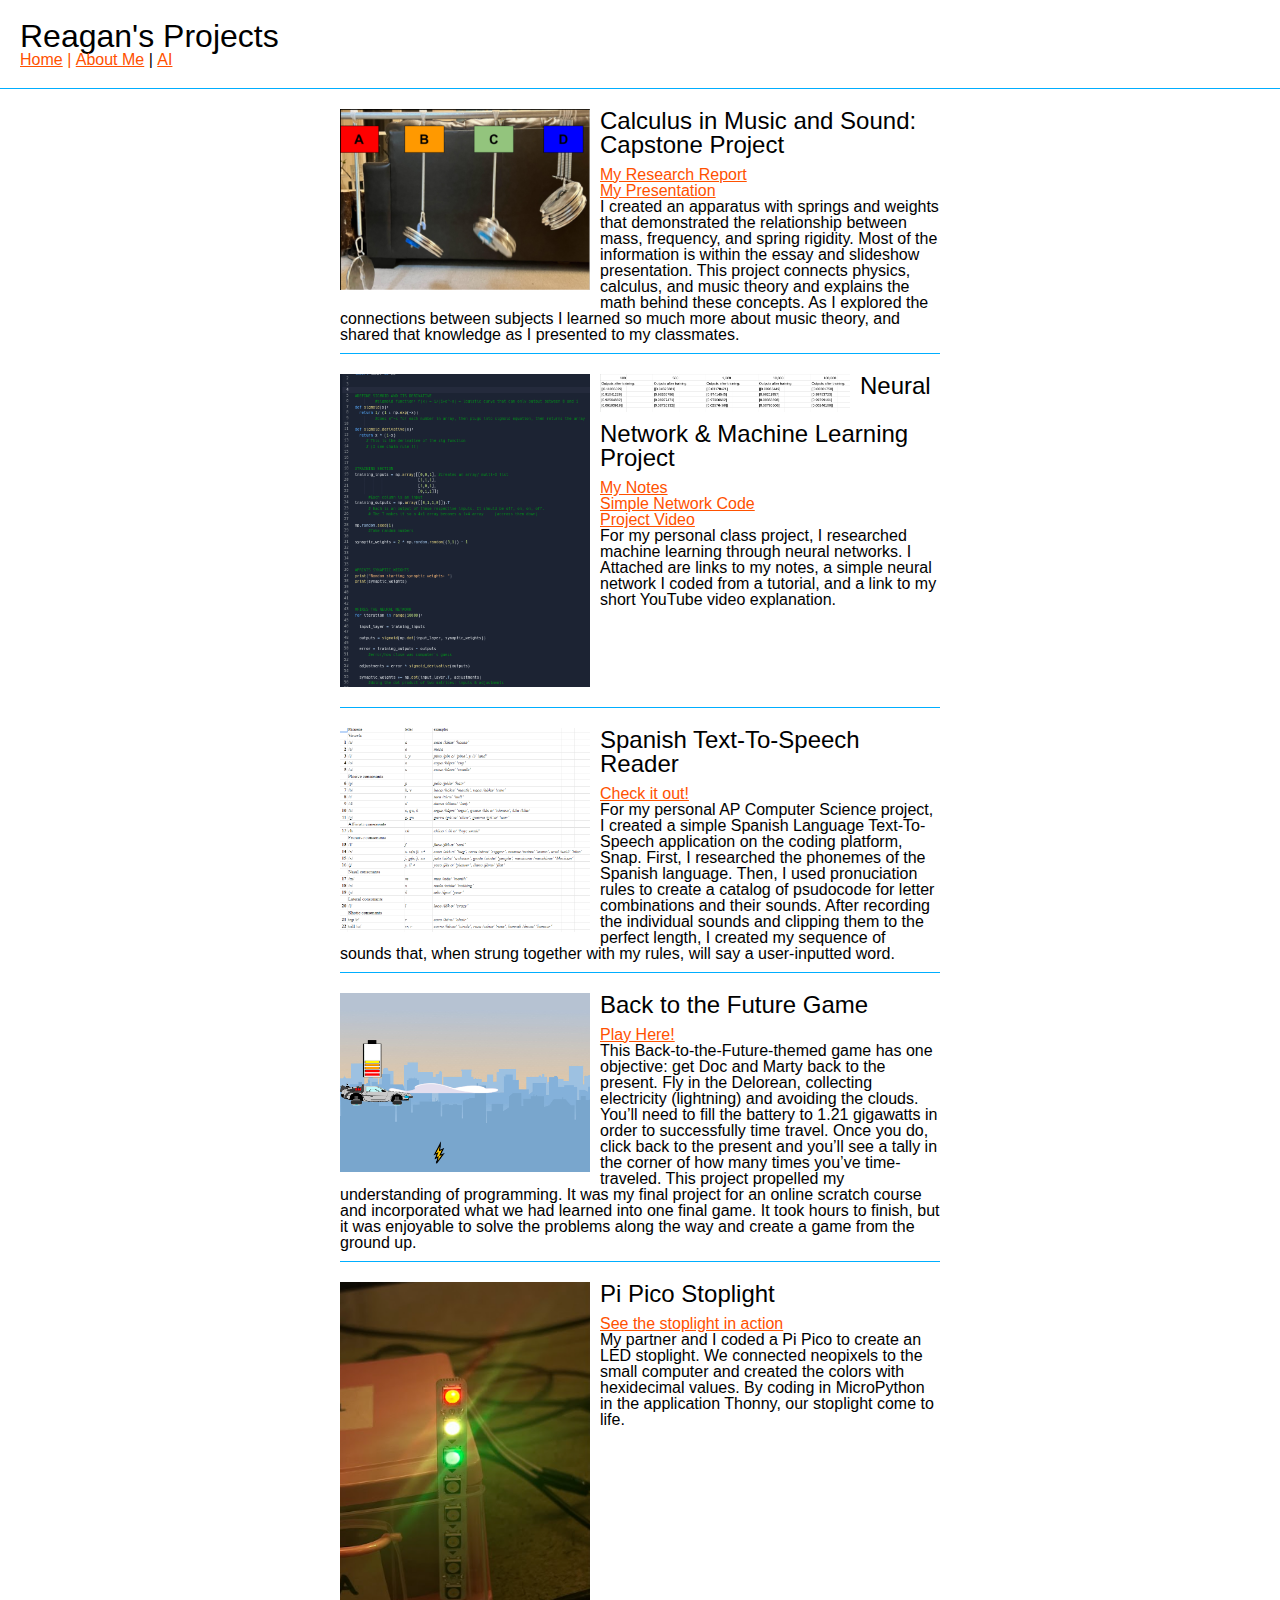
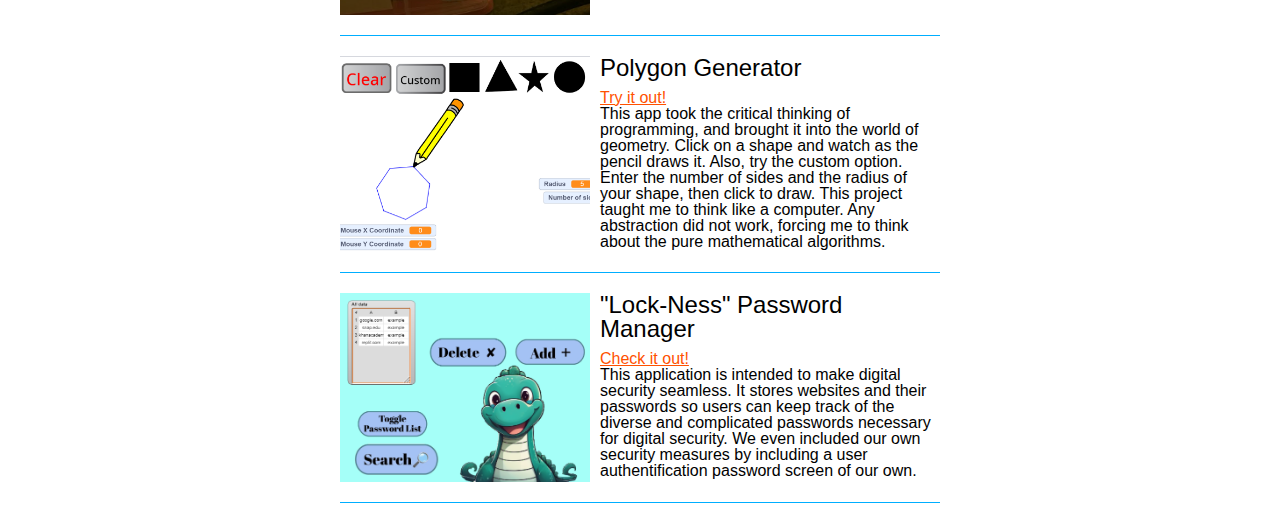
<file: index.html>
<!DOCTYPE html>
<html>

<head>
  <meta charset="utf-8">
  <meta name="viewport" content="width=device-width">
  <title>Reagan's Projects</title>
  <link href="reset.css" rel="stylesheet" type="text/css" />
  <link href="style.css" rel="stylesheet" type="text/css" />
</head>

<body>
<header>
  <h1>Reagan's Projects</h1>
  <nav>
    <ul>
      <li><a href="index.html">Home<a/></li>
      <li>|</li>
      <li><a href="aboutme.html">About Me</a></li>
      <li>|</li>
      <li><a href="AI.html">AI</a></li>
    </ul>
  </nav>
</header>

<div id="project-container">     


  
  <div class="project">
    <img src="img/Capstone.PNG" />
    <h2>Calculus in Music and Sound: Capstone Project</h2>
    <p><a href=https://drive.google.com/file/d/1GQ0-QzEqfpRxWGhyj3sCWNUD-SMmMPaT/view=h.fzsg871odhq4>My Research Report</a></p>
    <p><a href=https://docs.google.com/presentation/d/1oXbEbToKkUel9nmFlGaDJGXbTK-9I3eodvlWeiUitRk/edit#slide=id.p6>My Presentation</a></p>
    <p>I created an apparatus with springs and weights that demonstrated the relationship between mass, frequency, and spring rigidity. Most of the information is within the essay and slideshow presentation. This project connects physics, calculus, and music theory and explains the math behind these concepts. As I explored the connections between subjects I learned so much more about music theory, and shared that knowledge as I presented to my classmates.</p>
    <div class="clear"></div>
    </div>

  

  <div class="project">
    <img src="img/Neural Network.PNG" />
    <img src="img/Iterations.PNG" />
    <h2>Neural Network & Machine Learning Project</h2>
    <p><a href=https://docs.google.com/spreadsheets/d/1DO5ggBBLKFrPPg7X2HWYwfErlkiQ017VadsypBZMEho/edit#gid=0>My Notes</a></p>
    <p><a href=https://replit.com/@129042/Simple-Nural-Network>Simple Network Code</a></p>
    <p><a href=https://www.youtube.com/watch?v=0JnSOcef7iI>Project Video</a></p>
    <p>For my personal class project, I researched machine learning through neural networks. I Attached are links to my notes, a simple neural network I coded from a tutorial, and a link to my short YouTube video explanation.</p>
    <div class="clear"></div>
  </div>


  <div class="project">
    <img src="img/FallGeniusHourPic.PNG" />
    <h2>Spanish Text-To-Speech Reader</h2>
    <p><a href=https://snap.berkeley.edu/project?username=rew1113&projectname=TTS%20Shell>Check it out!</a></p>
    <p>For my personal AP Computer Science project, I created a simple Spanish Language Text-To-Speech application on the coding platform, Snap. First, I researched the phonemes of the Spanish language. Then, I used pronuciation rules to create a catalog of psudocode for letter combinations and their sounds. After recording the individual sounds and clipping them to the perfect length, I created my sequence of sounds that, when strung together with my rules, will say a user-inputted word.</p>
    <div class="clear"></div>
  </div>

  
  
  <!-- start of project template -->
  <div class="project">
    <img src="img/Scratch Game.PNG" />
    <h2>Back to the Future Game</h2>
    <p><a href=https://scratch.mit.edu/projects/877002124/>Play Here!</a></p>
    <p>This Back-to-the-Future-themed game has one objective: get Doc and Marty back to the present. Fly in the Delorean, collecting electricity (lightning) and avoiding the clouds. You’ll need to fill the battery to 1.21 gigawatts in order to successfully time travel. Once you do, click back to the present and you’ll see a tally in the corner of how many times you’ve time-traveled. This project propelled my understanding of programming. It was my final project for an online scratch course and incorporated what we had learned into one final game. It took hours to finish, but it was enjoyable to solve the problems along the way and create a game from the ground up.</p>
    <div class="clear"></div>
  </div>
  <!-- end of project template -->


  <div class="project">
    <img src="img/Stoplight.PNG" />
    <h2>Pi Pico Stoplight</h2>
    <p><a href=https://www.youtube.com/watch?v=V5qOZIkpeIw>See the stoplight in action</a></p>
    <p>My partner and I coded a Pi Pico to create an LED stoplight. We connected neopixels to the small computer and created the colors with hexidecimal values. By coding in MicroPython in the application Thonny, our stoplight come to life.</p>
    <div class="clear"></div>
    </div>


  <div class="project">
    <img src="img/Polygon Generator App pic.PNG" />
    <h2>Polygon Generator</h2>
    <p><a href=https://scratch.mit.edu/projects/898519596/>Try it out!</a></p>
    <p>This app took the critical thinking of programming, and brought it into the world of geometry. Click on a shape and watch as the pencil draws it. Also, try the custom option. Enter the number of sides and the radius of your shape, then click to draw. This project taught me to think like a computer. Any abstraction did not work, forcing me to think about the pure mathematical algorithms.</p>
    <div class="clear"></div>
  </div>



  <div class="project">
      <img src="img/Password Manager.PNG" />
      <h2>"Lock-Ness" Password Manager</h2>
      <p><a href=https://scratch.mit.edu/projects/877002124/>Check it out!</a></p>
      <p>This application is intended to make digital security seamless. It stores websites and their passwords so users can keep track of the diverse and complicated passwords necessary for digital security. We even included our own security measures by including a user authentification password screen of our own.</p>
      <div class="clear"></div>
    </div>


</div>
</body>
</html>
</file>
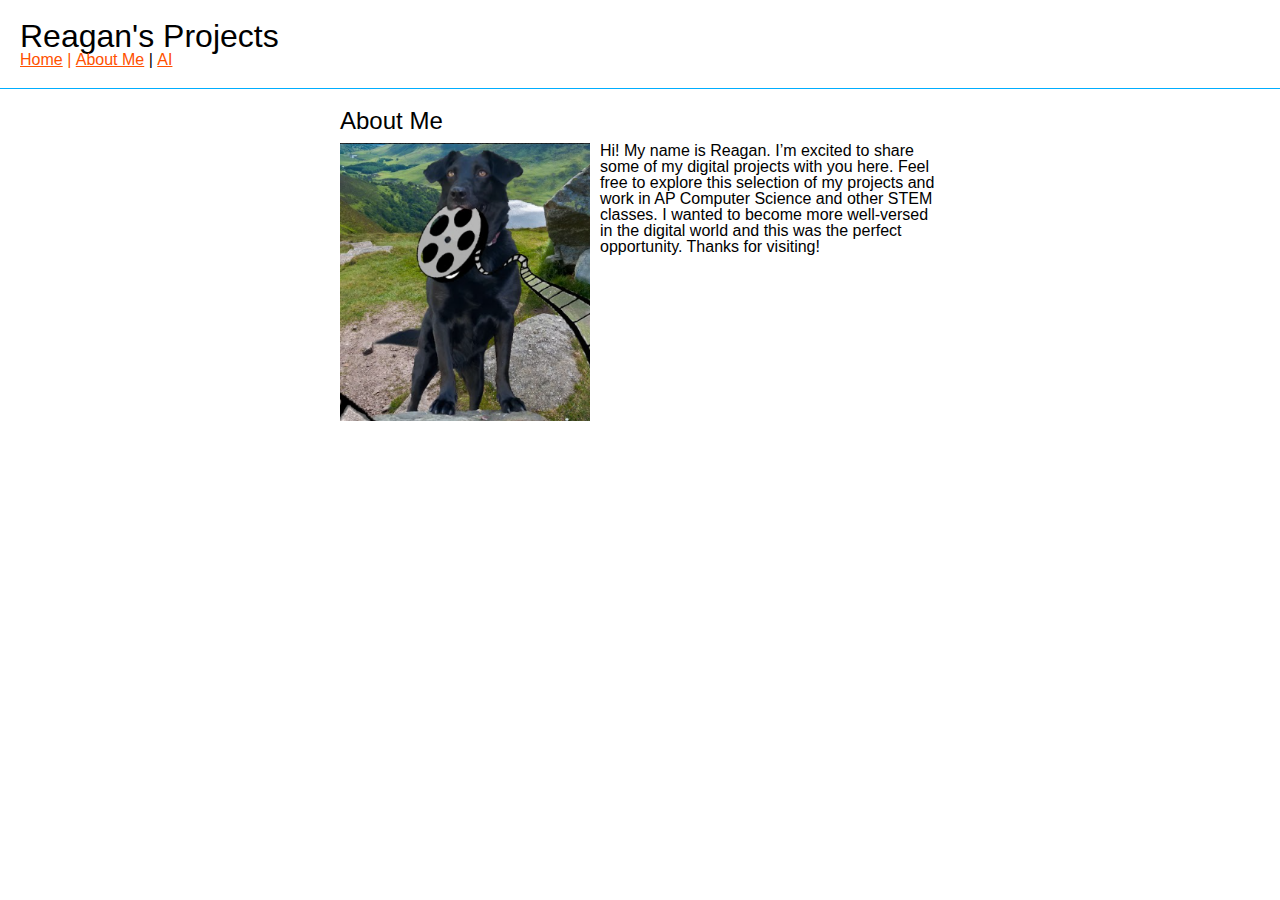
<file: aboutme.html>
<head>
    <meta charset="utf-8">
    <meta name="viewport" content="width=device-width">
    <title>Reagan's Projects</title>
    <link href="reset.css" rel="stylesheet" type="text/css" />
    <link href="style.css" rel="stylesheet" type="text/css" />
  </head>

  <body>
  <header>
    <h1>Reagan's Projects</h1>
    <nav>
      <ul>
        <li><a href="index.html">Home<a/></li>
        <li>|</li>
        <li><a href="aboutme.html">About Me</a></li>
        <li>|</li>
        <li><a href="AI.html">AI</a></li>
      </ul>
    </nav>
  </header>
  <div id="aboutme">
    <h2>About Me</h2>
    <img src="img/profile pic for website.PNG"/>
    <p>Hi! My name is Reagan. I’m excited to share some of my digital projects with you here. Feel free to explore this selection of my projects and work in AP Computer Science and other STEM classes. I wanted to become more well-versed in the digital world and this was the perfect opportunity. Thanks for visiting!</p>
  </div>
</body>
</html>
</file>
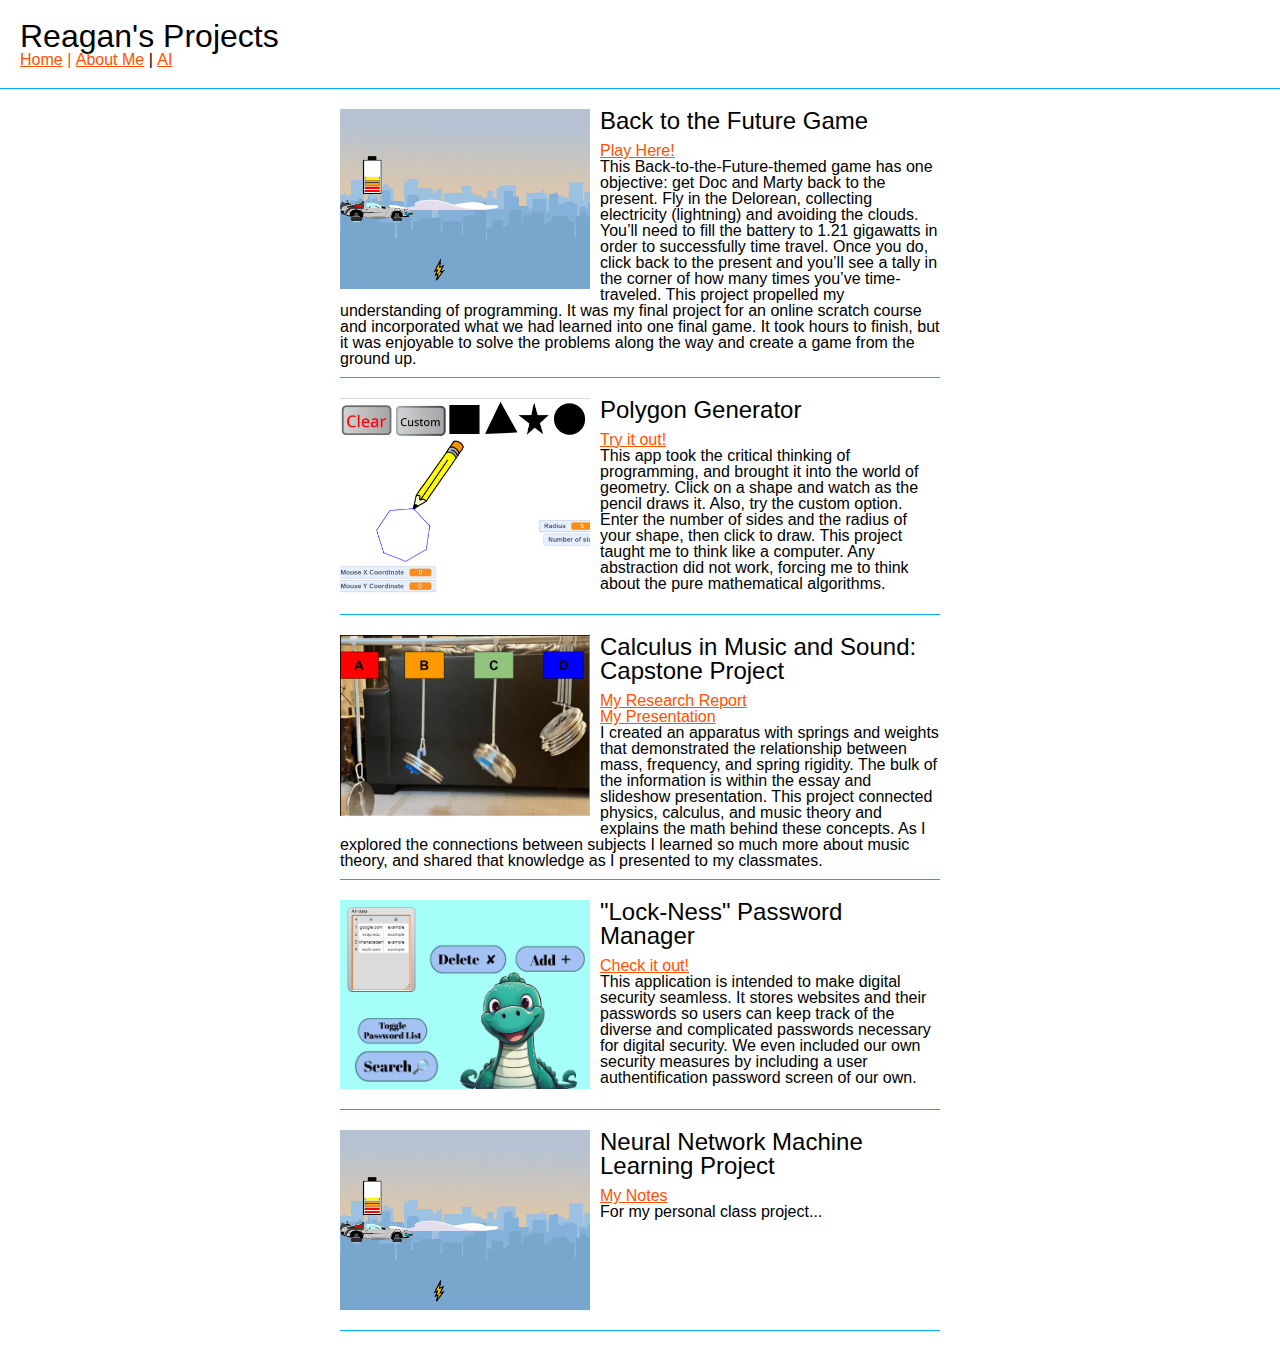
<file: index (1).html>
<!DOCTYPE html>
<html>

<head>
  <meta charset="utf-8">
  <meta name="viewport" content="width=device-width">
  <title>Reagan's Projects</title>
  <link href="reset.css" rel="stylesheet" type="text/css" />
  <link href="style.css" rel="stylesheet" type="text/css" />
</head>

<body>
<header>
  <h1>Reagan's Projects</h1>
  <nav>
    <ul>
      <li><a href="index.html">Home<a/></li>
      <li>|</li>
      <li><a href="aboutme.html">About Me</a></li>
      <li>|</li>
      <li><a href="AI.html">AI</a></li>
    </ul>
  </nav>
</header>

<div id="project-container">     

  <!-- start of project template -->
  <div class="project">
    <img src="img/Scratch Game.PNG" />
    <h2>Back to the Future Game</h2>
    <p><a href=https://scratch.mit.edu/projects/877002124/>Play Here!</a></p>
    <p>This Back-to-the-Future-themed game has one objective: get Doc and Marty back to the present. Fly in the Delorean, collecting electricity (lightning) and avoiding the clouds. You’ll need to fill the battery to 1.21 gigawatts in order to successfully time travel. Once you do, click back to the present and you’ll see a tally in the corner of how many times you’ve time-traveled. This project propelled my understanding of programming. It was my final project for an online scratch course and incorporated what we had learned into one final game. It took hours to finish, but it was enjoyable to solve the problems along the way and create a game from the ground up.</p>
    <div class="clear"></div>
  </div>
  <!-- end of project template -->

  <div class="project">
    <img src="img/Polygon Generator App pic.PNG" />
    <h2>Polygon Generator</h2>
    <p><a href=https://scratch.mit.edu/projects/898519596/>Try it out!</a></p>
    <p>This app took the critical thinking of programming, and brought it into the world of geometry. Click on a shape and watch as the pencil draws it. Also, try the custom option. Enter the number of sides and the radius of your shape, then click to draw. This project taught me to think like a computer. Any abstraction did not work, forcing me to think about the pure mathematical algorithms.</p>
    <div class="clear"></div>
  </div>

  <div class="project">
    <img src="img/Capstone.PNG" />
    <h2>Calculus in Music and Sound: Capstone Project</h2>
    <p><a href=https://docs.google.com/document/d/1KLHezEA7YYZF6Z1fBIPbw7FP7T4gv6WYqsk-t_1iNZ8/edit#heading=h.fzsg871odhq4>My Research Report</a></p>
    <p><a href=https://docs.google.com/presentation/d/1oXbEbToKkUel9nmFlGaDJGXbTK-9I3eodvlWeiUitRk/edit#slide=id.p6>My Presentation</a></p>
    <p>I created an apparatus with springs and weights that demonstrated the relationship between mass, frequency, and spring rigidity. The bulk of the information is within the essay and slideshow presentation. This project connected physics, calculus, and music theory and explains the math behind these concepts. As I explored the connections between subjects I learned so much more about music theory, and shared that knowledge as I presented to my classmates.</p>
    <div class="clear"></div>
    </div>

  <div class="project">
      <img src="img/Password Manager.PNG" />
      <h2>"Lock-Ness" Password Manager</h2>
      <p><a href=https://scratch.mit.edu/projects/877002124/>Check it out!</a></p>
      <p>This application is intended to make digital security seamless. It stores websites and their passwords so users can keep track of the diverse and complicated passwords necessary for digital security. We even included our own security measures by including a user authentification password screen of our own.</p>
      <div class="clear"></div>
    </div>
    
  <div class="project">
    <img src="img/Scratch Game.PNG" />
    <h2>Neural Network Machine Learning Project</h2>
    <p><a href=https://scratch.mit.edu/projects/877002124/>My Notes</a></p>
    <p>For my personal class project...</p>
    <div class="clear"></div>
  </div>

</div>
</body>
</html>
</file>
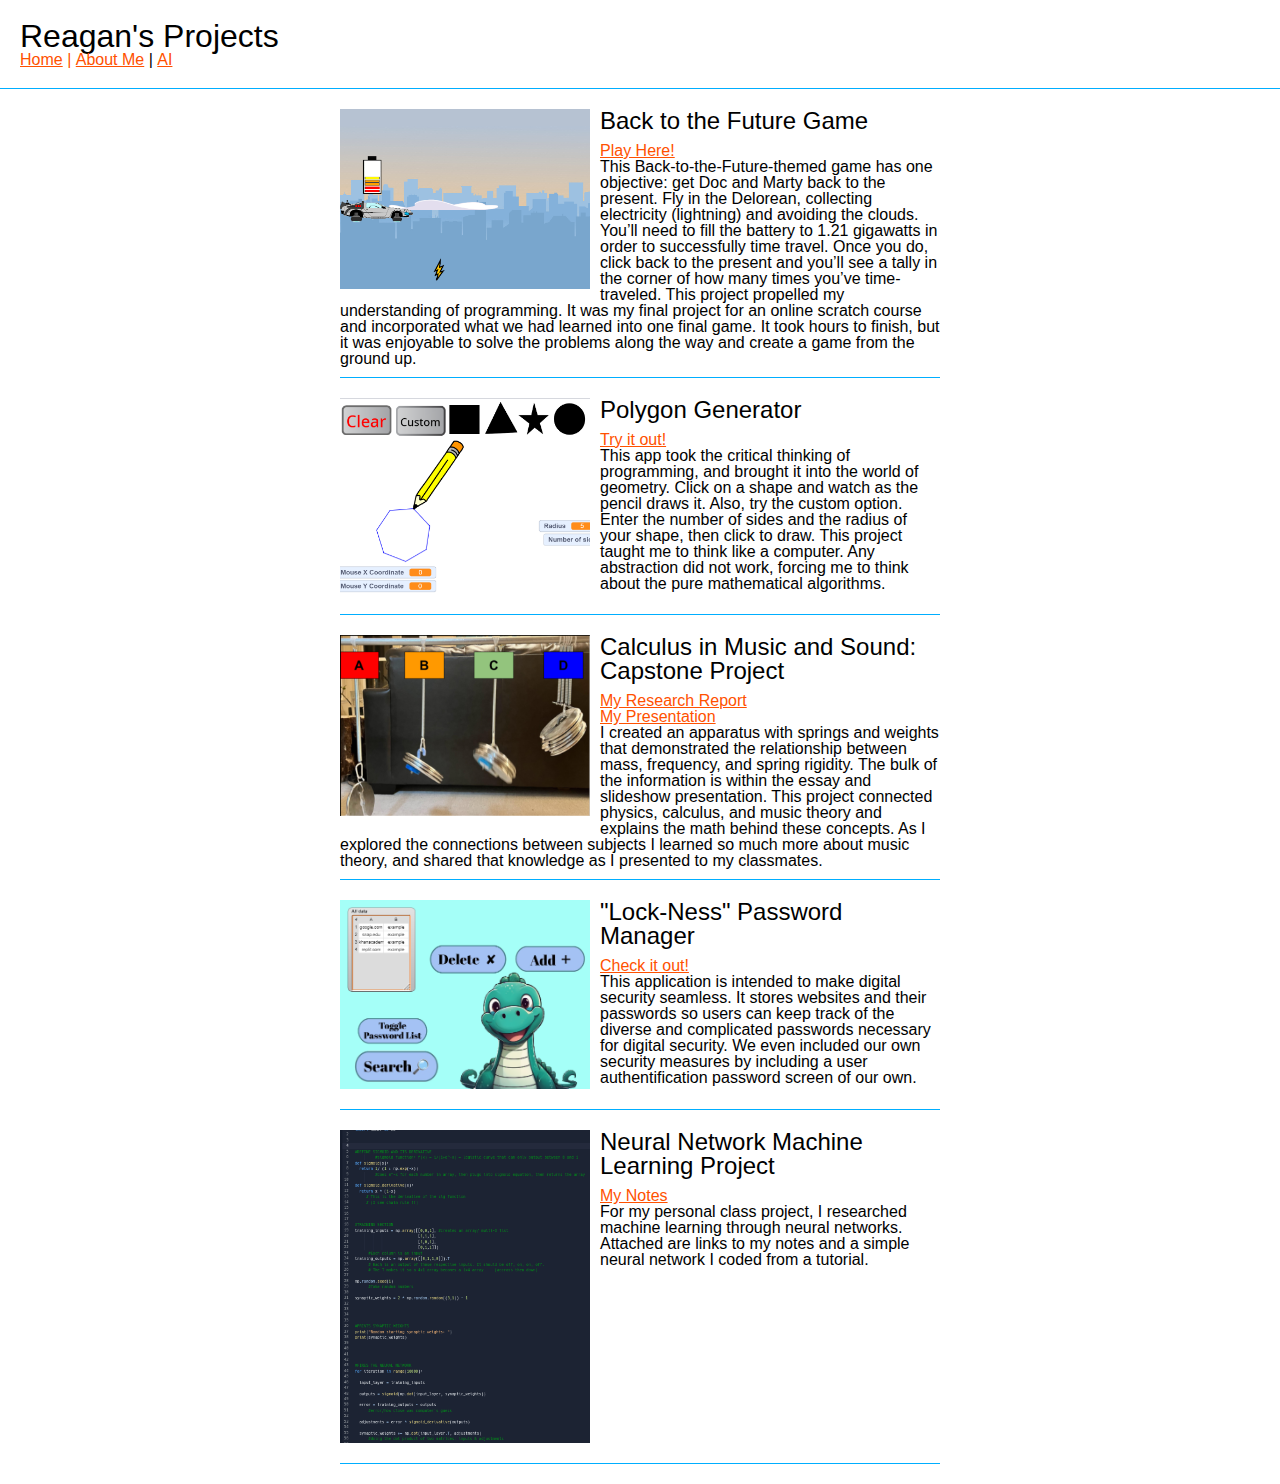
<file: index (2).html>
<!DOCTYPE html>
<html>

<head>
  <meta charset="utf-8">
  <meta name="viewport" content="width=device-width">
  <title>Reagan's Projects</title>
  <link href="reset.css" rel="stylesheet" type="text/css" />
  <link href="style.css" rel="stylesheet" type="text/css" />
</head>

<body>
<header>
  <h1>Reagan's Projects</h1>
  <nav>
    <ul>
      <li><a href="index.html">Home<a/></li>
      <li>|</li>
      <li><a href="aboutme.html">About Me</a></li>
      <li>|</li>
      <li><a href="AI.html">AI</a></li>
    </ul>
  </nav>
</header>

<div id="project-container">     

  <!-- start of project template -->
  <div class="project">
    <img src="img/Scratch Game.PNG" />
    <h2>Back to the Future Game</h2>
    <p><a href=https://scratch.mit.edu/projects/877002124/>Play Here!</a></p>
    <p>This Back-to-the-Future-themed game has one objective: get Doc and Marty back to the present. Fly in the Delorean, collecting electricity (lightning) and avoiding the clouds. You’ll need to fill the battery to 1.21 gigawatts in order to successfully time travel. Once you do, click back to the present and you’ll see a tally in the corner of how many times you’ve time-traveled. This project propelled my understanding of programming. It was my final project for an online scratch course and incorporated what we had learned into one final game. It took hours to finish, but it was enjoyable to solve the problems along the way and create a game from the ground up.</p>
    <div class="clear"></div>
  </div>
  <!-- end of project template -->

  <div class="project">
    <img src="img/Polygon Generator App pic.PNG" />
    <h2>Polygon Generator</h2>
    <p><a href=https://scratch.mit.edu/projects/898519596/>Try it out!</a></p>
    <p>This app took the critical thinking of programming, and brought it into the world of geometry. Click on a shape and watch as the pencil draws it. Also, try the custom option. Enter the number of sides and the radius of your shape, then click to draw. This project taught me to think like a computer. Any abstraction did not work, forcing me to think about the pure mathematical algorithms.</p>
    <div class="clear"></div>
  </div>

  <div class="project">
    <img src="img/Capstone.PNG" />
    <h2>Calculus in Music and Sound: Capstone Project</h2>
    <p><a href=https://docs.google.com/document/d/1KLHezEA7YYZF6Z1fBIPbw7FP7T4gv6WYqsk-t_1iNZ8/edit#heading=h.fzsg871odhq4>My Research Report</a></p>
    <p><a href=https://docs.google.com/presentation/d/1oXbEbToKkUel9nmFlGaDJGXbTK-9I3eodvlWeiUitRk/edit#slide=id.p6>My Presentation</a></p>
    <p>I created an apparatus with springs and weights that demonstrated the relationship between mass, frequency, and spring rigidity. The bulk of the information is within the essay and slideshow presentation. This project connected physics, calculus, and music theory and explains the math behind these concepts. As I explored the connections between subjects I learned so much more about music theory, and shared that knowledge as I presented to my classmates.</p>
    <div class="clear"></div>
    </div>

  <div class="project">
      <img src="img/Password Manager.PNG" />
      <h2>"Lock-Ness" Password Manager</h2>
      <p><a href=https://scratch.mit.edu/projects/877002124/>Check it out!</a></p>
      <p>This application is intended to make digital security seamless. It stores websites and their passwords so users can keep track of the diverse and complicated passwords necessary for digital security. We even included our own security measures by including a user authentification password screen of our own.</p>
      <div class="clear"></div>
    </div>
    
  <div class="project">
    <img src="img/Neural Network.PNG" />
    <h2>Neural Network Machine Learning Project</h2>
    <p><a href=https://docs.google.com/spreadsheets/d/1DO5ggBBLKFrPPg7X2HWYwfErlkiQ017VadsypBZMEho/edit#gid=0>My Notes</a></p>
    <p>For my personal class project, I researched machine learning through neural networks. Attached are links to my notes and a simple neural network I coded from a tutorial.</p>
    <div class="clear"></div>
  </div>

</div>
</body>
</html>
</file>
<file: style.css>
body{
  font-family: sans-serif;
}

a{
  color: rgb(255, 81, 0);
}

a:hover {
  color: #00AEFF;
}
header {
  margin-bottom: 20px;
  padding: 20px;
  border-bottom: 1px solid rgb(0, 174, 255);
}
header h1 {
  font-size: 2em;
}

header nav ul li {
display: inline;
}

.clear {
  clear: both;
}

#project-container, #aboutme {
  margin: 0 auto;
  width: 90%;
  max-width: 600px;
}

.project {
  margin-bottom: 20px;
  padding-bottom: 10px;
  border-bottom: 1px solid rgb(0, 174, 255);
}

.project img, #aboutme img {
  width: 250px;
  float: left;
  margin-right: 10px;
  margin-bottom: 10px;
}

.project h2, #aboutme h2 {
  font-size: 1.5em;
  margin-bottom: 10px;
}
</file>
